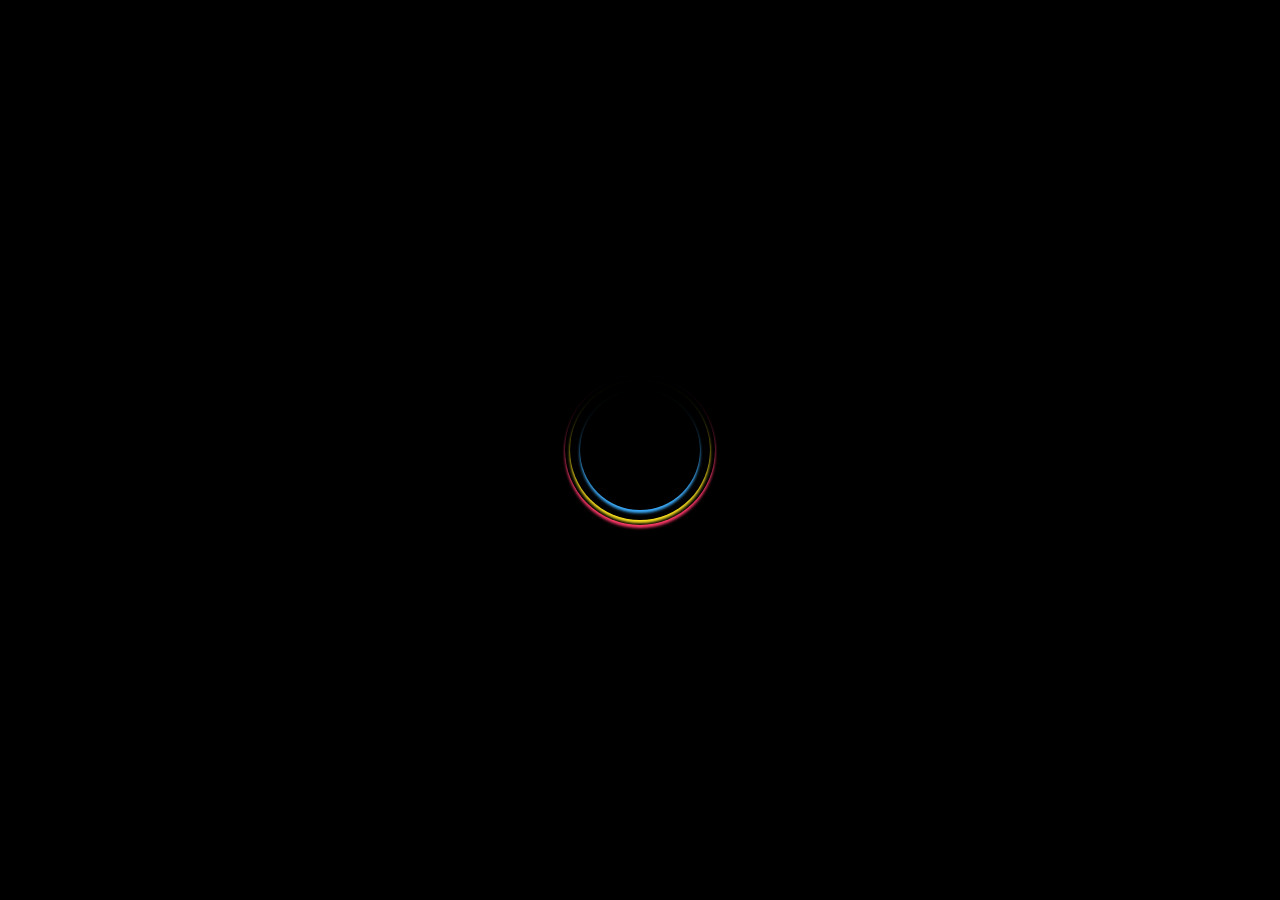
<file: index.html>
<!DOCTYPE html><html><head>
  <meta charset="utf-8">
  <title>Automation APP</title>

  <meta name="viewport" content="width=device-width, initial-scale=1">
  <link rel="icon" type="image/png" href="favicon.png">
  <link rel="icon" type="image/x-icon" href="favicon.ico">
<base href="https://iomakers.github.io/Automation/"><link rel="stylesheet" href="styles.5bc10cfccdbc2c7a481c.css"></head>
<body>
  <ngx-app>Loading...</ngx-app>

  <style>@-webkit-keyframes spin{0%{transform:rotate(0)}100%{transform:rotate(360deg)}}@-moz-keyframes spin{0%{-moz-transform:rotate(0)}100%{-moz-transform:rotate(360deg)}}@keyframes spin{0%{transform:rotate(0)}100%{transform:rotate(360deg)}}.spinner{position:fixed;top:0;left:0;width:100%;height:100%;z-index:1003;background: #000000;overflow:hidden}  .spinner div:first-child{display:block;position:relative;left:50%;top:50%;width:150px;height:150px;margin:-75px 0 0 -75px;border-radius:50%;box-shadow:0 3px 3px 0 rgba(255,56,106,1);transform:translate3d(0,0,0);animation:spin 2s linear infinite}  .spinner div:first-child:after,.spinner div:first-child:before{content:'';position:absolute;border-radius:50%}  .spinner div:first-child:before{top:5px;left:5px;right:5px;bottom:5px;box-shadow:0 3px 3px 0 rgb(255, 228, 32);-webkit-animation:spin 3s linear infinite;animation:spin 3s linear infinite}  .spinner div:first-child:after{top:15px;left:15px;right:15px;bottom:15px;box-shadow:0 3px 3px 0 rgba(61, 175, 255,1);animation:spin 1.5s linear infinite}</style>
  <div id="nb-global-spinner" class="spinner">
    <div class="blob blob-0"></div>
    <div class="blob blob-1"></div>
    <div class="blob blob-2"></div>
    <div class="blob blob-3"></div>
    <div class="blob blob-4"></div>
    <div class="blob blob-5"></div>
  </div>



<script type="text/javascript" src="runtime.6728d54be6fa31d48fe8.js"></script><script type="text/javascript" src="polyfills.982aa962b8c7322440f5.js"></script><script type="text/javascript" src="scripts.ae7ab52264664e9385f7.js"></script><script type="text/javascript" src="main.6b9a60476981bbff705b.js"></script></body></html>
</file>
